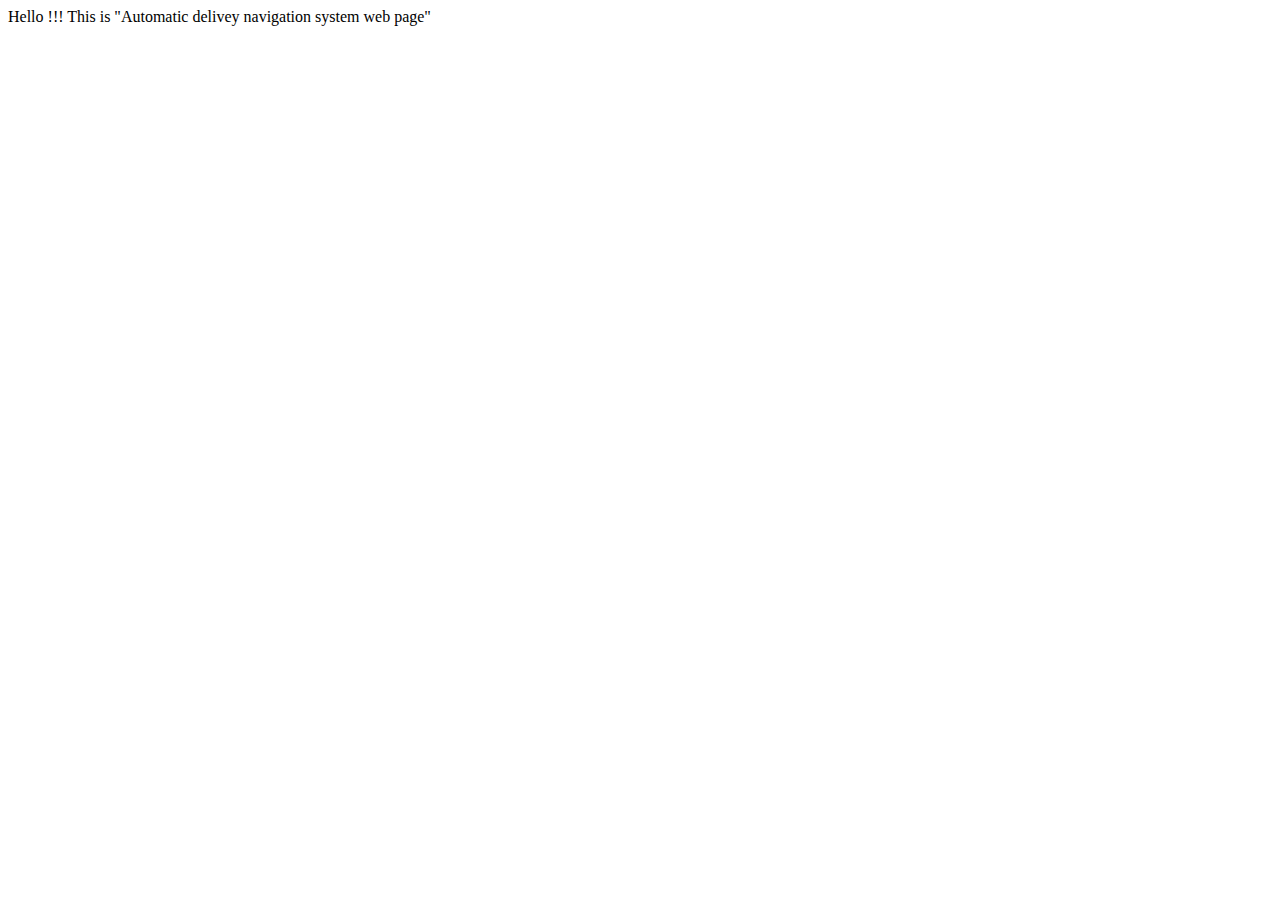
<file: www/index.html>
<!DOCTYPE HTML PUBLIC "-//W3C//DTD HTML 4.01//EN" "http://www.w3.org/TR/html4/strict.dtd">
<html xmlns="http://www.w3.org/1999/xhtml" xml:lang="en" lang="en">
  <head>
    Hello !!!
    This is "Automatic delivey navigation system web page"
  </head>
  </body>
</html>
</file>
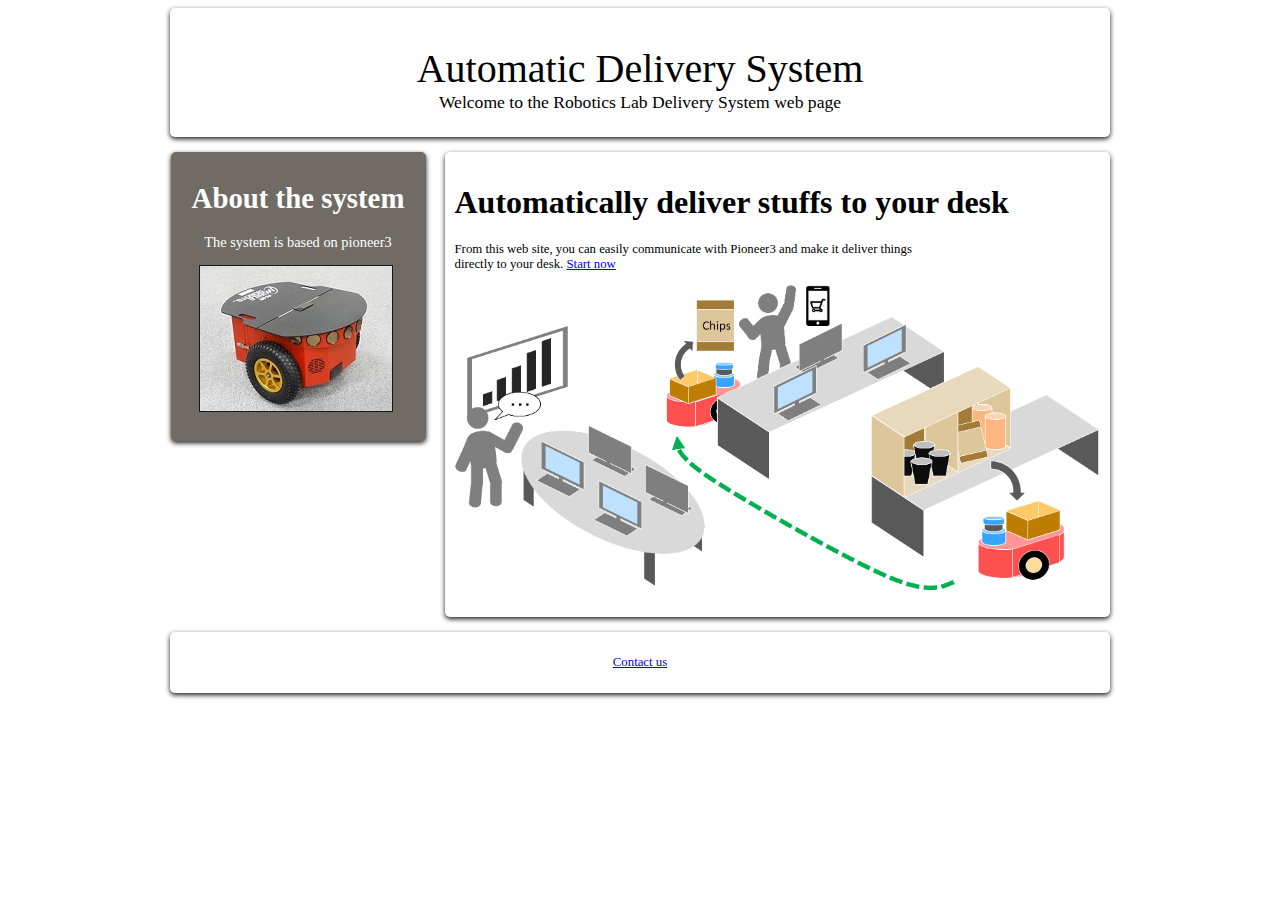
<file: www/eric_ver/index.html>
<!DOCTYPE HTML>
<html xmlns="http://www.w3.org/1999/xhtml" xml:lang="en" lang="en">
<head>
    <meta http-equiv="content-type" content="text/html;charset=utf-8"/>
	<link rel="stylesheet" href="style.css" />
	<meta charset="utf-8" />
		<!--[if lt IE 9]>
		<script
		src="http://html5shiv.googlecode.com/svn/trunk/html5.js"></script>
		<![endif]-->
	<title>Delivery system</title>
</head>

<body>
<div id="content">
<header>
		<div id="main_title">
			<h1>Automatic Delivery System</h1>
			<h2>Welcome to the Robotics Lab Delivery System web page</h2>
		</div>

		<!--<nav>
			<ul>
				<li><a href="index.html">Index</a></li>
				<li><a href="pub.html">Command</a></li>
			</ul>
		</nav>-->
	</header>

	<section>
		<aside>
			<h1>About the system</h1>
			<p>The system is based on pioneer3</p>
			<p id="pioneer_img"><img src="images/pioneer3.jpg" alt="Pioneer3" /></p>
		</aside>

		<article>
			<h1>Automatically deliver stuffs to your desk</h1>
			<p>From this web site, you can easily communicate with Pioneer3 and make it deliver things<br/>
 directly to your desk. <a href="pub.html">Start now</a></p>
			<p id="ads_img"><img src="images/ads.png" alt="ads" /></p>
		</article>
	</section>
	<footer>
		<p><a href="#">Contact us</a></p>
	</footer>
</div>
</body>
</html>
</file>
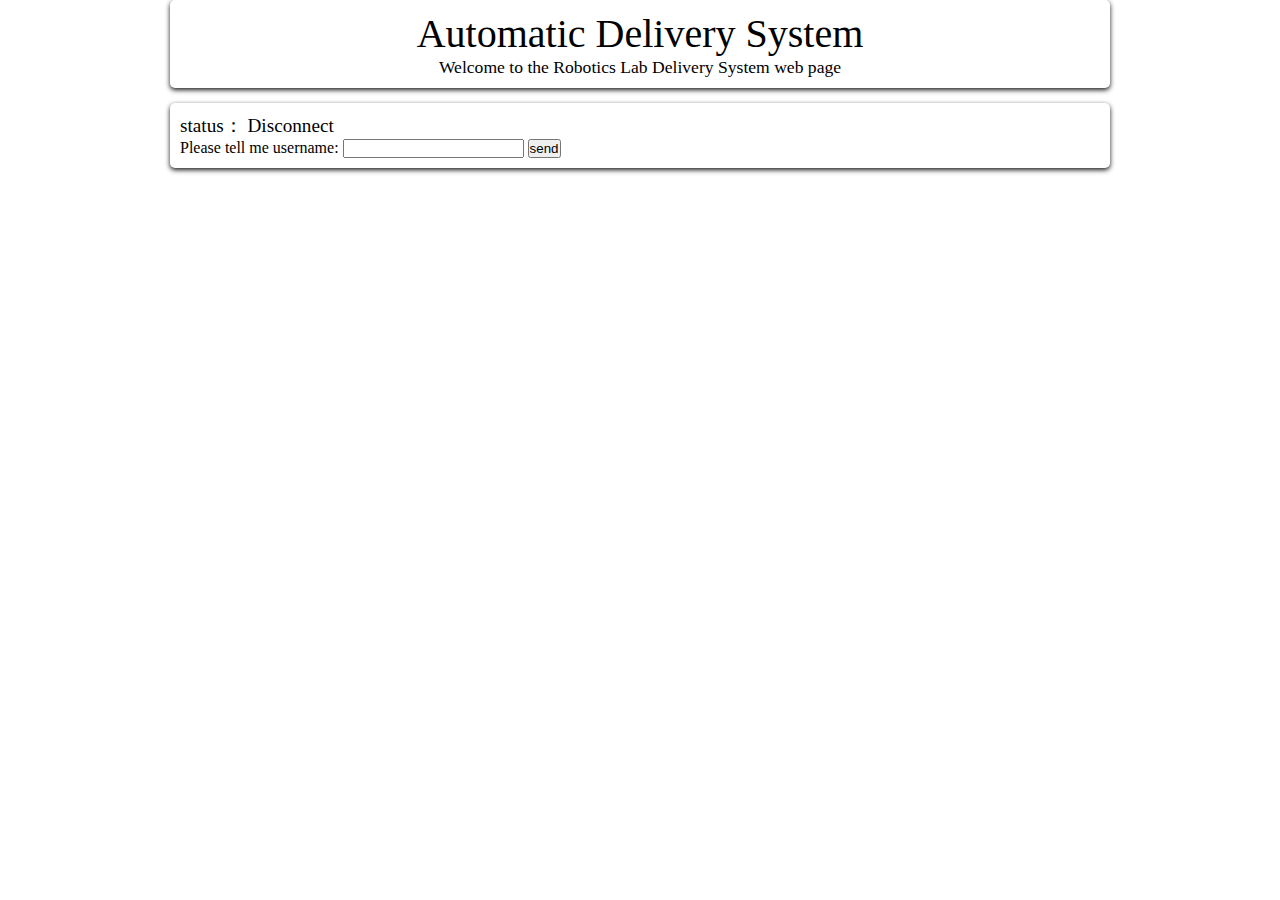
<file: www/eric_ver/pub.html>
<!DOCTYPE HTML PUBLIC "-//W3C//DTD HTML 4.01//EN" "http://www.w3.org/TR/html4/strict.dtd">
<html xmlns="http://www.w3.org/1999/xhtml" xml:lang="en" lang="en">
  <head>
    <meta http-equiv="content-type" content="text/html;charset=utf-8"/>
	<link rel="stylesheet" href="style.css" />
    <style type="text/css">
    <!--
      *{ padding:0px; margin:0px;}
    -->
    </style>
    <title>ROS WEB Publisher</title>
    <script src="https://static.robotwebtools.org/EventEmitter2/current/eventemitter2.min.js"></script>
    <script src="https://static.robotwebtools.org/roslibjs/current/roslib.min.js"></script>
  </head>
  <body>
  <div id="content">
	<header>
		<div id="main_title">
			<h1>Automatic Delivery System</h1>
			<h2>Welcome to the Robotics Lab Delivery System web page</h2>
		</div>
	</header>

	<section>
	<article id="pub_article">
		<script type="text/javascript">
			<!--
	if(!Talker){
		var Talker = {
			ros : null,
			name : "",
			init : function(){
				this.ros = new ROSLIB.Ros();
				this.ros.on('error', function(error) {
					document.getElementById('state').innerHTML = "Error";
					document.getElementById('state').style.color = "red"
				});
				this.ros.on('connection', function(error) {
					document.getElementById('state').innerHTML = "Connect";
					document.getElementById('state').style.color = "green"
				});
				this.ros.on('close', function(error) {
					document.getElementById('state').innerHTML = "Close";
					document.getElementById('state').style.color = "red"
				});
				this.ros.connect('ws://' + location.hostname + ':9090');
			},
			send : function(){
				if(document.getElementById("comment").value.length == 0) return;
				var comment = document.getElementById("comment").value;
				var pub = new ROSLIB.Topic({
					ros : this.ros,
					name : '/chatter',
					messageType : 'std_msgs/String'
				});
				var str = new ROSLIB.Message({data : comment});
				pub.publish(str);
			}
		}
		Talker.init();
		window.onload = function(){
		};
		window.onunload = function(){
			Talker.ros.close();
		};
	}
			//-->
		</script>
		<p id="state_txt">status： <label id="state">Disconnect</label></p>
		<form action="javascript:Talker.send();" id="ui">
		  <label>Please tell me username: </label>
		  <input type="text" id="comment" size="20" />
		  <input type="submit" value="send" id="btn" /><br/>
		</form>
	</article>
    </section>
  <div>
  </body>
</html>
</file>
<file: www/eric_ver/style.css>
/*header h1, h2*/
body
{
	text-align: center;
	/*color:#FF0000;*/
}

#content
{
   width: 940px;
   margin-left: auto;
   margin-right: auto;
}

header
{
	text-align: center;
	box-shadow: 0px 2px 5px #1c1a19;
	border-radius: 5px;
	padding: 10px;
}

header h1
{
	font-family: 'BallparkWeiner', serif;
	font-size: 2.5em;
	font-weight: normal;
	display: inline-block;
	margin-bottom: 0px;
}

header h2
{
	font-family: Dayrom, serif;
	font-size: 1.1em;
	margin-top: 0px;
	font-weight: normal;
}


#main_title
{
	display: inline-block;
}


/* Navigation */
nav
{
	display: inline-block;
	width: 740px;
	text-align: center;
}

nav ul
{
	list-style-type: none;
}

nav li
{
	display: inline-block;
	margin-right: 15px;
}

nav a
{
	font-size: 1.3em;
	color: #181818;
	padding-bottom: 3px;
	text-decoration: none;
}

nav a:hover
{
	color: #760001;
	border-bottom: 3px solid #760001;
}

/* Corps */
section
{
	/*display: inline-block;
	border: 1px solid blue;
	vertical-align: top;*/
	margin-top: 15px;
}

article, aside
{
	display: inline-block;
	vertical-align: top;
	text-align: justify;
}

article
{
	width: 645px;
	margin-left: 15px;
	box-shadow: 0px 2px 5px #1c1a19;
	border-radius: 5px;
	padding: 10px;
}

#pub_article
{
	width: 920px;
	margin-left: 0px;
}

article p
{
	font-size: 0.8em;
}

aside
{
	position: relative;
	width: 235px;
	background-color: #706b64;
	box-shadow: 0px 2px 5px #1c1a19;
	border-radius: 5px;
	padding: 10px;
	color: white;
	font-size: 0.9em;
	text-align: center;
}

/*#pioneer_img
{
	text-align: center;
}*/

#pioneer_img img
{
	border: 1px solid #181818;
}

#ads_img img
{
	max-width:100%;
	max-height:100%;
}

aside img
{
	margin-right: 5px;
}

#state_txt
{
	font-size: 1.2em;
}

/* Footer */
footer
{
	box-shadow: 0px 2px 5px #1c1a19;
	border-radius: 5px;
	padding: 10px;
	margin-top: 15px;
}

footer p
{
	font-size: 0.8em;
}
</file>
